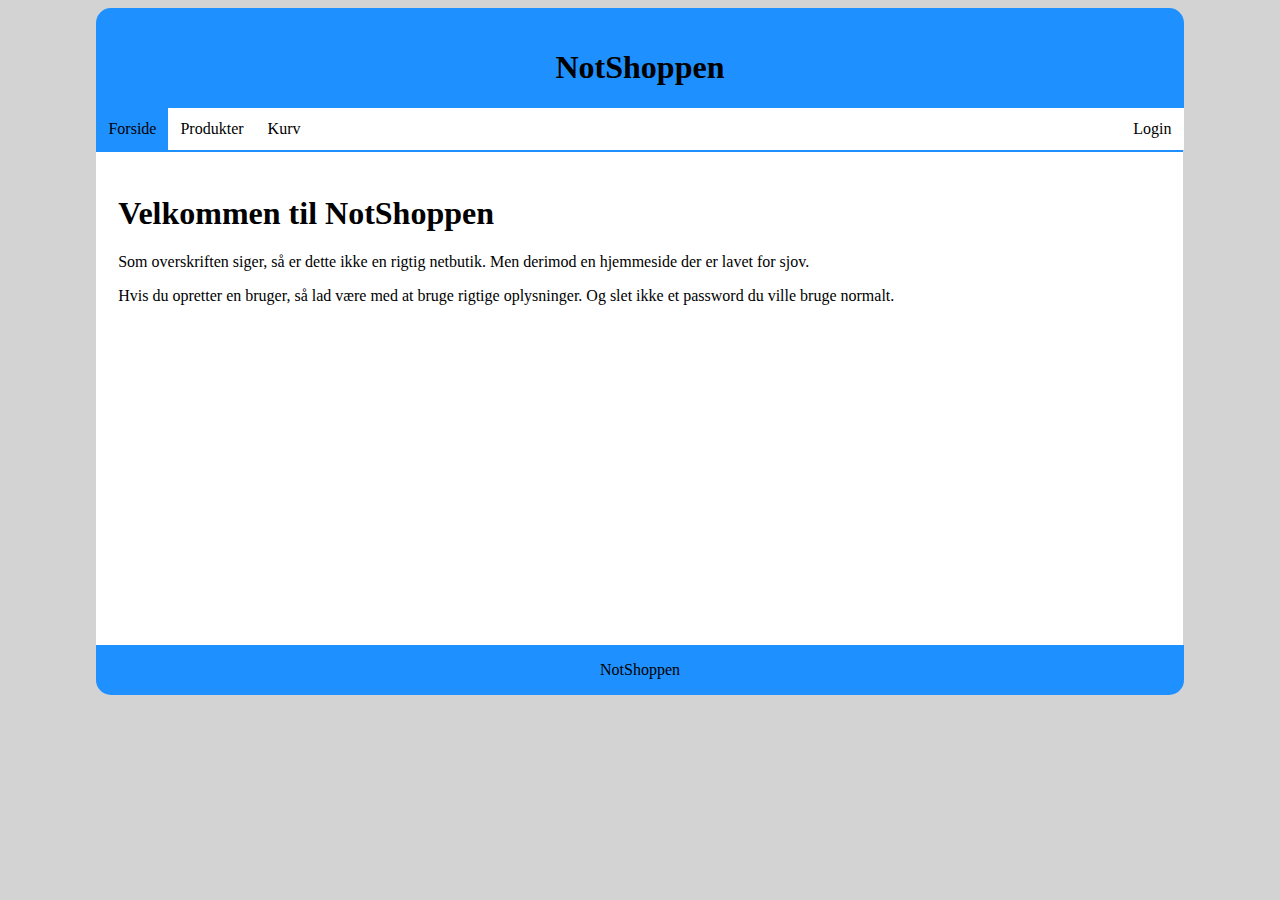
<file: index.html>
<!DOCTYPE html>
<html lang="da" dir="ltr">
  <head>
    <meta charset="utf-8">
    <meta name="viewport" content="width=device-width, initial-scale=1.0">
    <link rel="stylesheet" type="text/css" href="CSS/Notshopstyle.css">
    <script src="JS/log.js"> </script>
    <title>NotShoppen</title>
  </head>
  <body>
    <div class="container">
      <div class="top">
        <h1>NotShoppen</h1>
      </div>
      <div class="menu">
        <ul>
          <li><a class="active" href="index.html">Forside</a></li>
          <li><a href="Produkter.html">Produkter</a></li>
          <li><a href="Kurv.html">Kurv</a></li>
          <li><a id="log" href="Login.html">Login</a></li>
        </ul>
      </div>
      <div class="indhold">
        <h1>Velkommen til NotShoppen</h1>
        <p>Som overskriften siger, så er dette ikke en rigtig netbutik. Men derimod
        en hjemmeside der er lavet for sjov.</p>
        <p>Hvis du opretter en bruger, så lad være med at bruge rigtige oplysninger.
        Og slet ikke et password du ville bruge normalt.</p>
      </div>
      <div class="bund">
        <p>NotShoppen</p>
      </div>
    </div>
  </body>
</html>
</file>
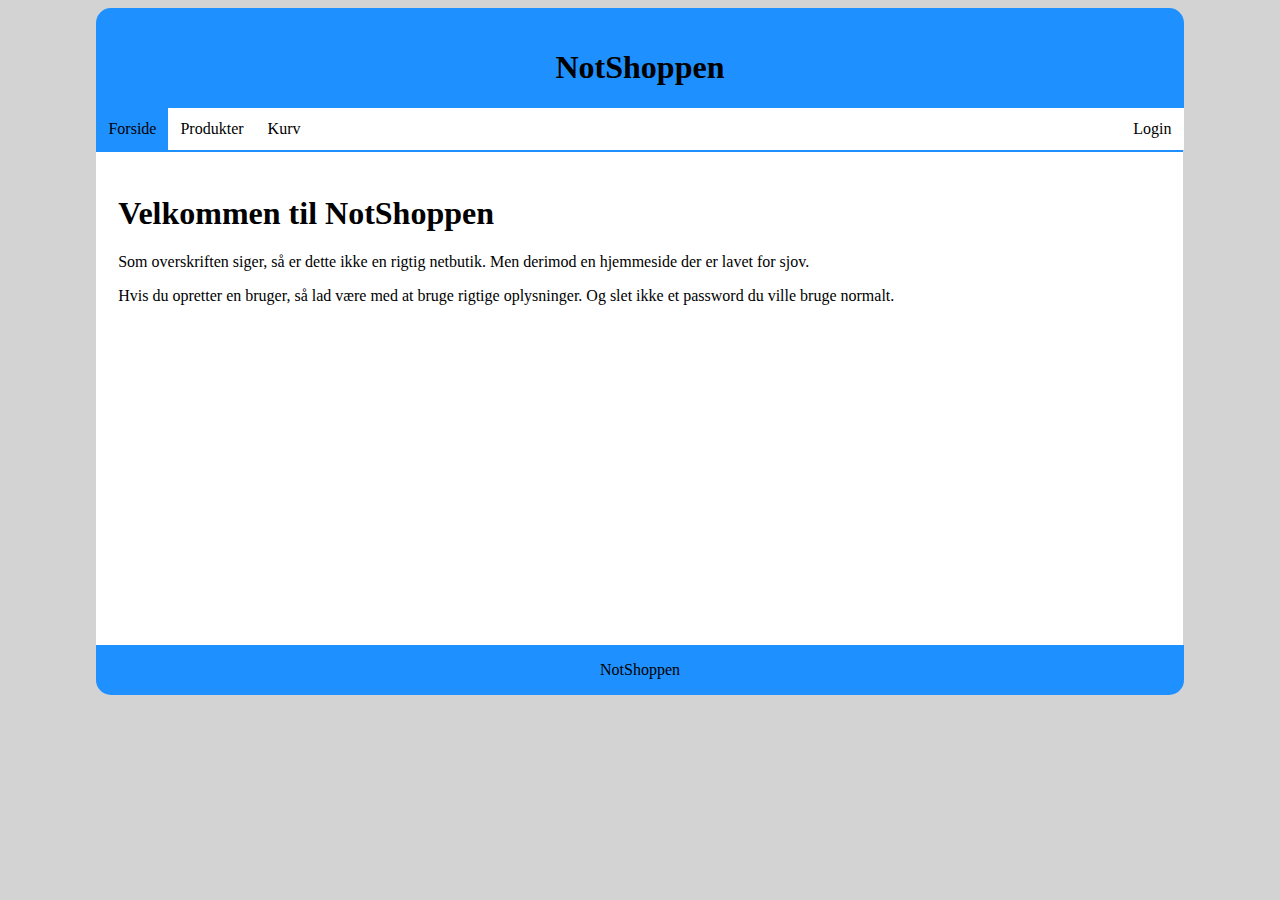
<file: Forside.html>
<!DOCTYPE html>
<html lang="da" dir="ltr">
  <head>
    <meta charset="utf-8">
    <meta name="viewport" content="width=device-width, initial-scale=1.0">
    <link rel="stylesheet" type="text/css" href="CSS/Notshopstyle.css">
    <script src="JS/log.js"> </script>
    <title>NotShoppen</title>
  </head>
  <body>
    <div class="container">
      <div class="top">
        <h1>NotShoppen</h1>
      </div>
      <div class="menu">
        <ul>
          <li><a class="active" href="Forside.html">Forside</a></li>
          <li><a href="Produkter.html">Produkter</a></li>
          <li><a href="Kurv.html">Kurv</a></li>
          <li><a id="log" href="Login.html">Login</a></li>
        </ul>
      </div>
      <div class="indhold">
        <h1>Velkommen til NotShoppen</h1>
        <p>Som overskriften siger, så er dette ikke en rigtig netbutik. Men derimod
        en hjemmeside der er lavet for sjov.</p>
        <p>Hvis du opretter en bruger, så lad være med at bruge rigtige oplysninger.
        Og slet ikke et password du ville bruge normalt.</p>
      </div>
      <div class="bund">
        <p>NotShoppen</p>
      </div>
    </div>
  </body>
</html>
</file>
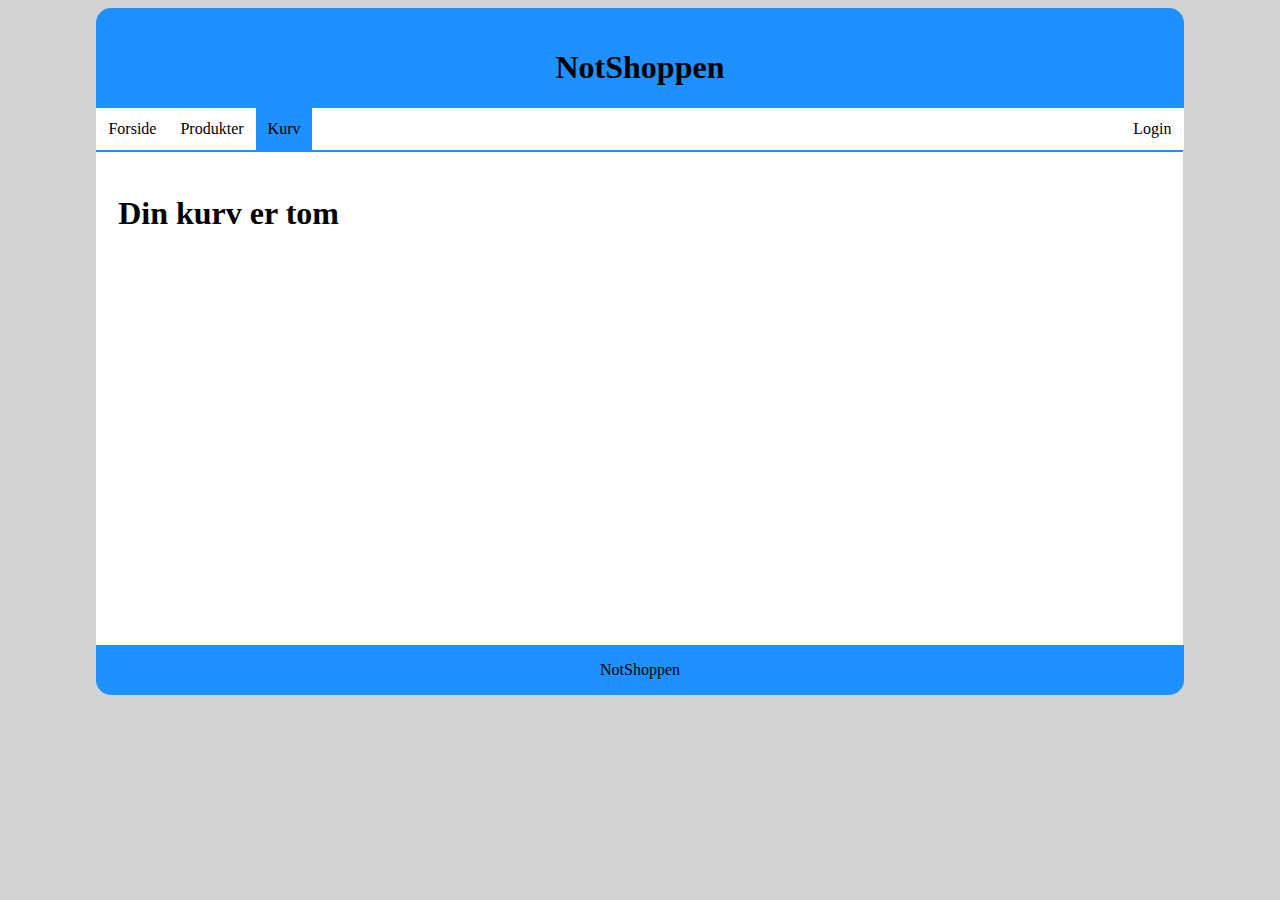
<file: Kurv.html>
<!DOCTYPE html>
<html lang="da" dir="ltr">
  <head>
    <meta charset="utf-8">
    <meta name="viewport" content="width=device-width, initial-scale=1.0">
    <link rel="stylesheet" type="text/css" href="CSS/Notshopstyle.css">
    <script src="JS/log.js"> </script>
    <script src="JS/kurv.js"> </script>
    <title>NotShoppen</title>
  </head>
  <body>
    <div class="container">
      <div class="top">
        <h1>NotShoppen</h1>
      </div>
      <div class="menu">
        <ul>
          <li><a href="index.html">Forside</a></li>
          <li><a href="Produkter.html">Produkter</a></li>
          <li><a class="active" href="Kurv.html">Kurv</a></li>
          <li><a id="log" href="Login.html">Login</a></li>
        </ul>
      </div>
      <div class="indhold">
        <p id="out1"> <h1 id="tomkurv">Din kurv er tom</h1> </p>
      </div>
      <div class="bund">
        <p>NotShoppen</p>
      </div>
    </div>
  </body>
</html>
</file>
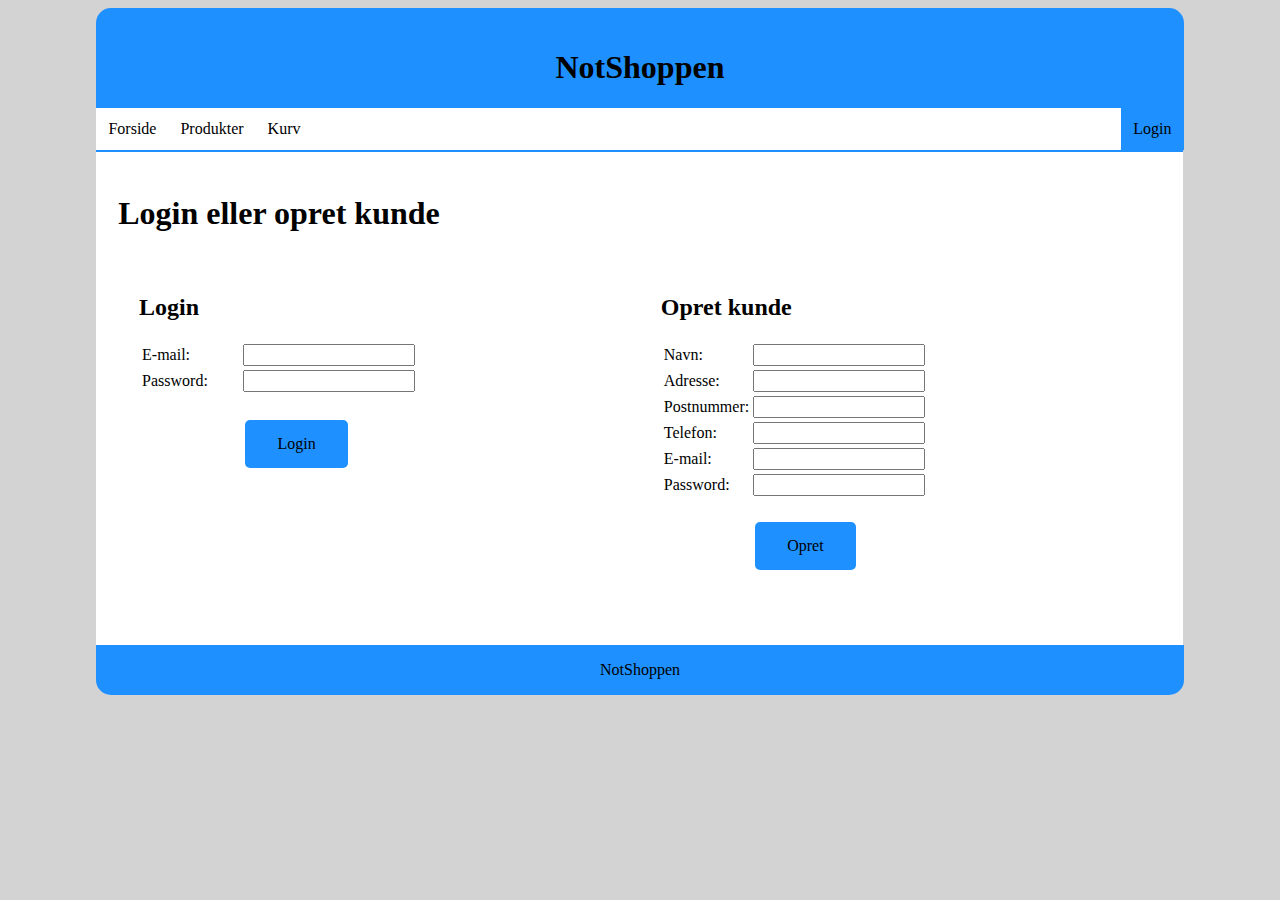
<file: Login.html>
<!DOCTYPE html>
<html lang="da" dir="ltr">
  <head>
    <meta charset="utf-8">
    <meta name="viewport" content="width=device-width, initial-scale=1.0">
    <link rel="stylesheet" type="text/css" href="CSS/Notshopstyle.css">
    <title>NotShoppen</title>
    <script src="JS/log.js"> </script>
    <script type="text/javascript" src="JS/form.js"></script>
  </head>
  <body>
    <div class="container">
      <div class="top">
        <h1>NotShoppen</h1>
      </div>
      <div class="menu">
        <ul>
          <li><a href="index.html">Forside</a></li>
          <li><a href="Produkter.html">Produkter</a></li>
          <li><a href="Kurv.html">Kurv</a></li>
          <li><a class="active" id="log" href="Login.html">Login</a></li>
        </ul>
      </div>
      <div class="indhold">
        <h1>Login eller opret kunde</h1>
            <div class="login">
              <h2>Login</h2>
                <table>
                  <form id="form1" name="form1">
                    <tr>
                      <td width="20%">E-mail:</td>
                      <td width="50%"><input type="text" name="email" id="email" /></td>
                    </tr>
                    <tr>
                      <td>Password:</td>
                      <td><input type="password" name="password" id="password" /></td>
                    </tr>
                    <tr>
                      <p id="notuser"></p>
                    </tr>
                    <tr>
                      <td></td>
                    <td><br><input type="submit" name="button" id="button" value="Login" class="kurvknap" /></td>
                    </tr>
                  </form>
                </table>
            </div>
            <div class="opretkunde">
              <h2>Opret kunde</h2>
                <table>
                  <form  id="form2" method="post">
                    <tr>
                      <td>Navn:</td>
                      <td><input type="text" name="navn"></td>
                    </tr>
                    <tr>
                      <td>Adresse:</td>
                      <td><input type="text" name="adresse"></td>
                    </tr>
                    <tr>
                      <td>Postnummer:</td>
                      <td><input type="text" name="postnr"></td>
                    </tr>
                    <tr>
                      <td>Telefon:</td>
                      <td><input type="tel" name="telefon"></td>
                    </tr>
                    <tr>
                      <td>E-mail:</td>
                      <td><input type="text" name="email"></td>
                    </tr>
                    <tr>
                      <td>Password:</td>
                      <td><input type="password" name="password"></td>
                    </tr>
                    <tr>
                      <td></td>
                      <td><br><input type="submit" name="button" value="Opret" class="kurvknap" /></td>
                    </tr>
                  </form>
                </table>
              </div>
      </div>
      <div class="bund">
        <p>NotShoppen</p>
      </div>
    </div>
  </body>

</html>
</file>
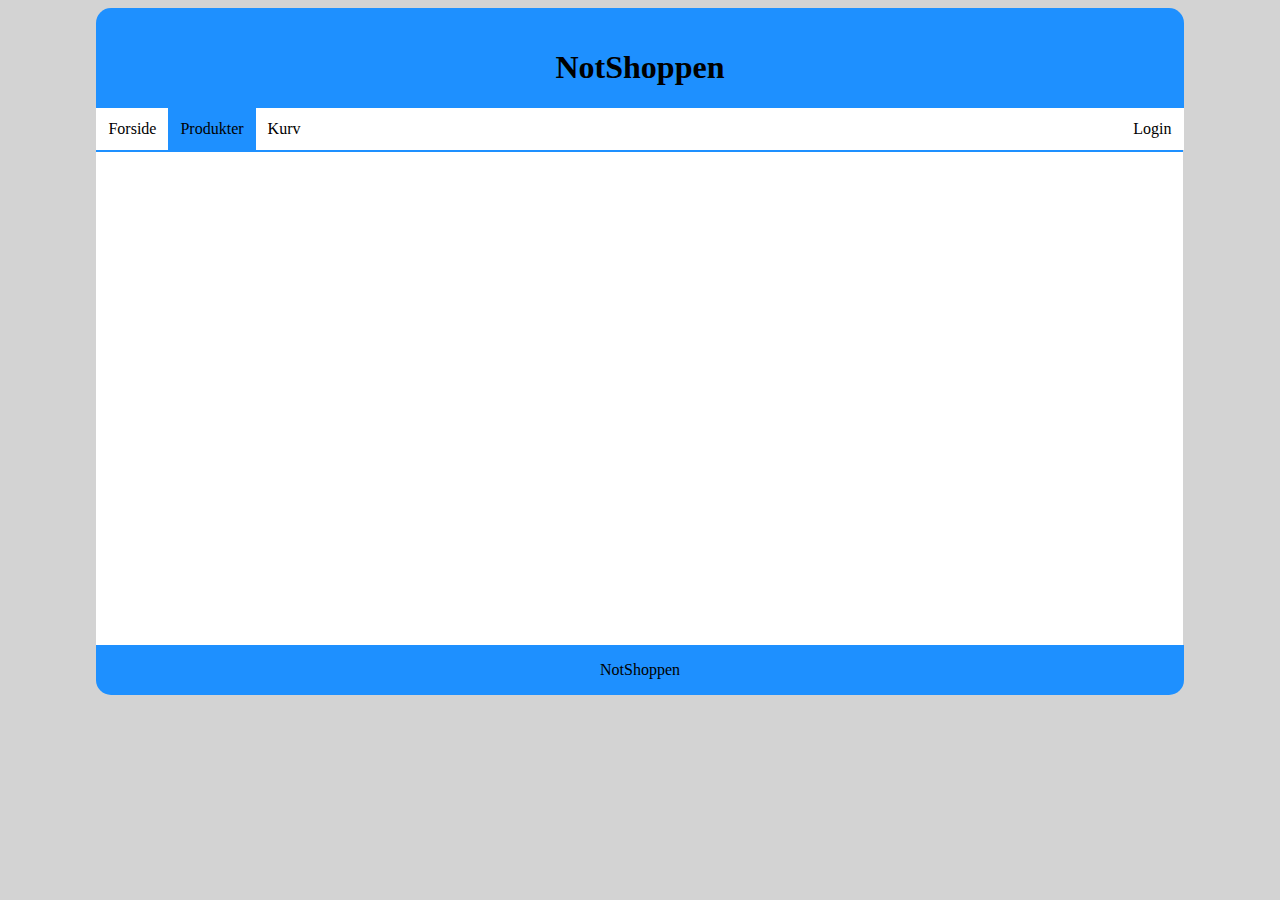
<file: Produkter.html>
<!DOCTYPE html>
<html lang="da" dir="ltr">
  <head>
    <meta charset="utf-8">
    <meta name="viewport" content="width=device-width, initial-scale=1.0">
    <link rel="stylesheet" type="text/css" href="CSS/Notshopstyle.css">
    <script src="JS/log.js"> </script>
    <title>NotShoppen</title>
  </head>
  <body>
    <div class="container">
      <div class="top">
        <h1>NotShoppen</h1>
      </div>
      <div class="menu">
        <ul>
          <li><a href="index.html">Forside</a></li>
          <li><a class="active" href="Produkter.html">Produkter</a></li>
          <li><a href="Kurv.html">Kurv</a></li>
          <li><a id="log" href="Login.html">Login</a></li>
        </ul>
      </div>
      <div class="indhold">

        <p id="out0"></p>
      </div>
      <div class="bund">
        <p>NotShoppen</p>
      </div>
    </div>
  </body>
  <script src="JS/Produkter.js"></script>

</html>
</file>
<file: CSS/Notshopstyle.css>
* {
  font-family: verdana;
}

body {
    background-color: lightgrey;
}

.container {
  width: 86%;
  margin-left: 7%;
  margin-right: 7%;
}

.top {
  width: 100%;
  text-align: center;
  float: left;
  background-color: Dodgerblue;
  padding-top: 20px;
  border-top-left-radius: 15px;
  border-top-right-radius: 15px;
}


.bund {
  text-align: center;
  background-color: Dodgerblue;
  width: 100%;
  float: left;
  border-bottom-left-radius: 15px;
  border-bottom-right-radius: 15px;
}

.indhold {
  min-height: 450px;
  width: 96%;
  padding: 2% 2% 2% 2%;
  float: left;
  border-top: 2px solid Dodgerblue;
  background-color: white;
}

.menu ul {
  list-style-type: none;
  margin: 0;
  padding: 0;
  width: 100%;
  overflow: hidden;
  background-color: white;
}

.menu li {
  float: left;
}

.menu li a {
  text-align: center;
  display: block;
  color: black;
  font-size: 16px;
  text-decoration: none;
  padding: 12px;
}

.active {
  background-color: Dodgerblue;
}

.menu li:last-child {
  float: right;
}

.menu li a:hover{
  background-color: lightblue;
  cursor: pointer;
}


.login {
    float: left;
    width: 46%;
    padding: 2% 2% 2% 2%;
    vertical-align: middle;
}

.opretkunde {
    float: left;
    width: 46%;
    padding: 2% 2% 2% 2%;
    vertical-align: middle;
}

.varer {
    float: left;
    width: 96%;
    padding: 2% 2% 2% 2%;
}

.billede {
    float: left;
    width: 20%;
    padding: 2% 2% 2% 2%;
}

.info {
    float: left;
    width: 72%;
    padding: 2% 2% 2% 2%;
    vertical-align: middle;
}

.kurvknap {
  color: black;
  background-color: Dodgerblue;
  border-radius: 5px;
  border: none;
  text-align: center;
  text-decoration: none;
  display: inline-block;
  cursor: pointer;
  font-size: 16px;
  padding: 15px 32px;
  margin: 4px 2px;
}
</file>
